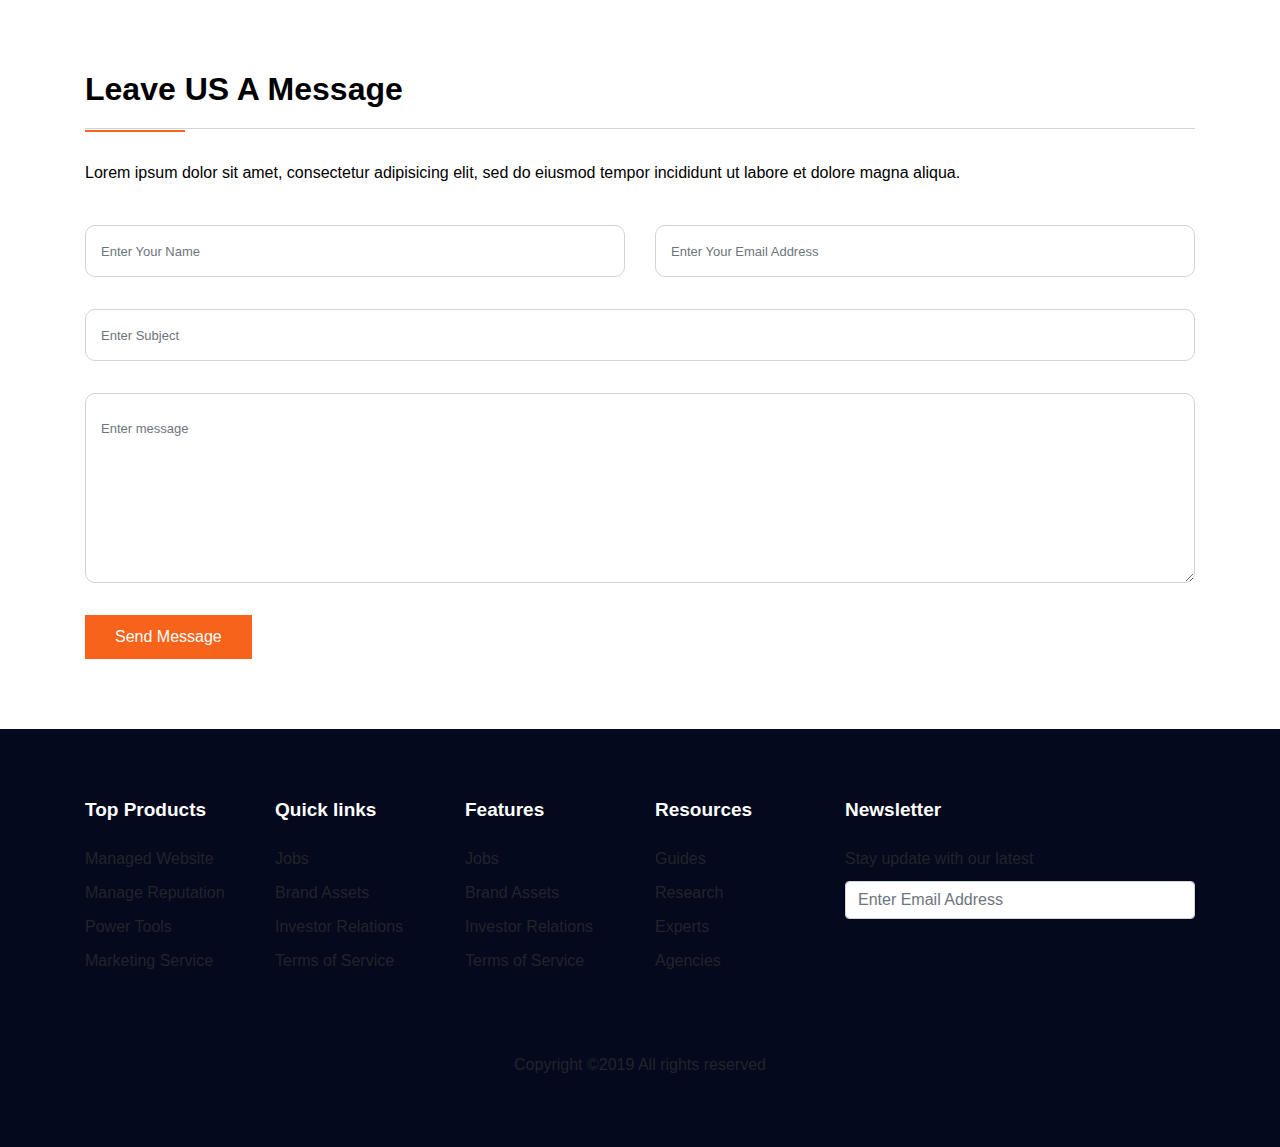
<file: contact.html>
<!doctype html>
<html lang="en">
  <head>
    <meta charset="utf-8">
    <meta name="viewport" content="width=device-width, initial-scale=1, shrink-to-fit=no">
    <meta name="description" content="">
  
    <title></title>
    <link href="https://stackpath.bootstrapcdn.com/bootstrap/4.4.1/css/bootstrap.min.css" rel="stylesheet" integrity="sha384-Vkoo8x4CGsO3+Hhxv8T/Q5PaXtkKtu6ug5TOeNV6gBiFeWPGFN9MuhOf23Q9Ifjh" crossorigin="anonymous">
    <link rel="stylesheet" href="https://use.fontawesome.com/releases/v5.8.2/css/all.css" integrity="sha384-oS3vJWv+0UjzBfQzYUhtDYW+Pj2yciDJxpsK1OYPAYjqT085Qq/1cq5FLXAZQ7Ay" crossorigin="anonymous">
    <link href="style.css" rel="stylesheet">
    <style type="text/css">
      
   
    </style>
  </head>
  <body>

   
  <!--start contact form-->

  
  <div class="p-top-bottom contact-form">
    <div class="container" style="position: relative">
      <h2 style="border-bottom: 1px solid #ced4da;padding-bottom: 20px"><b>Leave US A Message</b></h2>
      <br>
  <p>Lorem ipsum dolor sit amet, consectetur adipisicing elit, sed do eiusmod
  tempor incididunt ut labore et dolore magna aliqua.</p>
  <br>
      <div class="row">
        <!--start contact form-->
        <div class="col-md-12">
          <form>
            <div class="row">
              <div class="col-md-6">
                <div class="form-group">
                  <input type="text" name="name" placeholder="Enter Your Name" class="form-control">
                </div>
              </div>
                <div class="col-md-6">
                <div class="form-group">
                  <input type="email" name="email" placeholder="Enter Your Email Address" class="form-control">
                </div>
              </div>

                <div class="col-md-12">
                <div class="form-group">
                  <input type="text" name="subject" placeholder="Enter Subject" class="form-control">
                </div>
              </div>
              <div class="col-md-12">
                <div class="form-group">
                  <textarea class="form-control" placeholder="Enter message"></textarea>
                </div>
              </div>
              <div class="col-md-6">
                <button class="primary-btn">Send Message</button>
              </div>
            </div>
          </form>
        </div>
        <!--end contact form-->
      </div>
    </div>
  </div>
  <!--end  contact form-->



   <!--start footer-->
  <div class="footer p-top-bottom">
    <div class="container">
      <div class="row">
        <!--start item-->
        <div class="col-md-2">
          <h4>Top Products</h4>
          <p>Managed Website</p>
          <p>Manage Reputation</p>
          <p>Power Tools</p>
          <p>Marketing Service</p>
        </div>
        <!--end item-->

         <!--start item-->
        <div class="col-md-2">
          <h4>Quick links</h4>
          <p>Jobs</p>
          <p>Brand Assets</p>
          <p>Investor Relations</p>
          <p>Terms of Service</p>
        </div>
        <!--end item-->

         <!--start item-->
        <div class="col-md-2">
          <h4>Features</h4>
          <p>Jobs</p>
          <p>Brand Assets</p>
          <p>Investor Relations</p>
          <p>Terms of Service</p>
        </div>
        <!--end item-->

         <!--start item-->
        <div class="col-md-2">
          <h4>Resources</h4>
          <p>Guides</p>
          <p>Research</p>
          <p>Experts</p>
          <p>Agencies</p>
        </div>
        <!--end item-->

         <!--start item-->
        <div class="col-md-4">
          <h4>Newsletter</h4>
          <p>Stay update with our latest</p>
          <input type="text" name="address" class="form-control" placeholder="Enter Email Address">
        </div>
        <!--end item-->

        <div class="copy-right text-center">
          Copyright ©2019 All rights reserved
        </div>
      </div>
    </div>
  </div>
  <!--end footer-->

<script
  src="https://code.jquery.com/jquery-3.4.1.min.js"
  integrity="sha256-CSXorXvZcTkaix6Yvo6HppcZGetbYMGWSFlBw8HfCJo="
  crossorigin="anonymous"></script>
<script src="https://stackpath.bootstrapcdn.com/bootstrap/4.4.1/js/bootstrap.min.js" integrity="sha384-wfSDF2E50Y2D1uUdj0O3uMBJnjuUD4Ih7YwaYd1iqfktj0Uod8GCExl3Og8ifwB6" crossorigin="anonymous"></script>
<script type="text/javascript">
  $( function(){
    $(".count-up").click( function(){
      $("input.quanity").val( +$("input").val() + 1 );
    } );

    $(".count-down").click( function(){
      if( +$("input").val() >= 1 ){
        $("input.quanity").val( +$("input").val() - 1 )  
      }
         
    } );
  } );
</script>

     
</html>
</file>
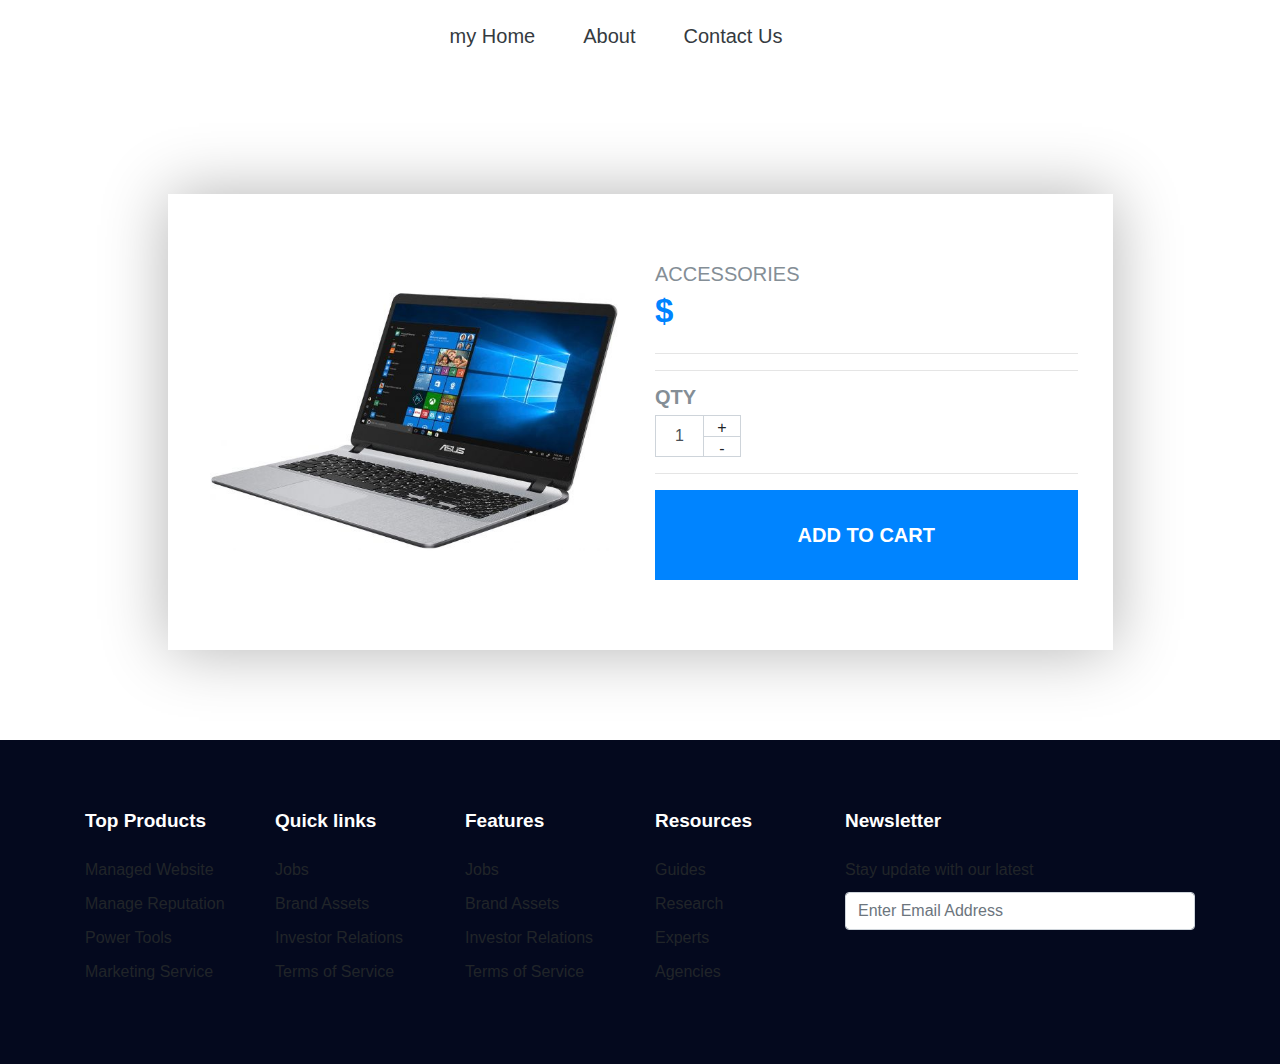
<file: view_item.html>
<!doctype html>
<html lang="en">
  <head>
    <meta charset="utf-8">
    <meta name="viewport" content="width=device-width, initial-scale=1, shrink-to-fit=no">
    <meta name="description" content="">
  
    <title></title>
    <link href="https://stackpath.bootstrapcdn.com/bootstrap/4.4.1/css/bootstrap.min.css" rel="stylesheet" integrity="sha384-Vkoo8x4CGsO3+Hhxv8T/Q5PaXtkKtu6ug5TOeNV6gBiFeWPGFN9MuhOf23Q9Ifjh" crossorigin="anonymous">
    <link rel="stylesheet" href="https://use.fontawesome.com/releases/v5.8.2/css/all.css" integrity="sha384-oS3vJWv+0UjzBfQzYUhtDYW+Pj2yciDJxpsK1OYPAYjqT085Qq/1cq5FLXAZQ7Ay" crossorigin="anonymous">
    <link href="style.css" rel="stylesheet">
    
  </head>
  <body>
    <!---->
    <div class="container">
      <ul class="nav justify-content-center mb-md-3 mt-3">
          <li class="nav-item">
              <a class="navbar-brand text-dark mr-md-5 mb-5" href="#">my Home</a>
          </li>
          <li class="nav-item">
              <a class="navbar-brand text-dark mr-md-5 mb-5" href="#">About</a>
          </li>
          <li class="nav-item">
              <a class="navbar-brand text-dark mr-md-5 mb-5" href="#">Contact Us</a>
          </li>
      </ul>

    </div>
    <!---->
    <!--start product view-->
    <div class="container">
      <div class="row product-box">
        <div class="col-md-6 product-img">
          <img src="laptop.jpg" class="productImg" id="productImg" >
        </div>
        <div class="col-md-6 product-desc">
          <h4>Accessories</h4>
          <h2 id="productName"></h2>
          <h2 class="price">$ <span id="productPrice"></span></h2>
          <hr>
          <p id="productDescription" >
           
          </p>
          <hr>
          <div class="option">
            <h4>QTY</h4>
            <input type="text" value="1" name="quantity" class="quanity form-control">
            <div class="count">
              <button class="count-up btn btn-default" type="button" style="border-bottom: 0;">+</button>
              <button class="count-down btn btn-default" type="button">-</button>  
            </div>
            
          </div>

          <hr>
          
          <button class="btn btn-rounded btn-block add-to-cart">add to cart</button>
        </div>
      </div>
    </div>
    <!--end product view-->
  


   <!--start footer-->
  <div class="footer p-top-bottom">
    <div class="container">
      <div class="row">
        <!--start item-->
        <div class="col-md-2">
          <h4>Top Products</h4>
          <p>Managed Website</p>
          <p>Manage Reputation</p>
          <p>Power Tools</p>
          <p>Marketing Service</p>
        </div>
        <!--end item-->

         <!--start item-->
        <div class="col-md-2">
          <h4>Quick links</h4>
          <p>Jobs</p>
          <p>Brand Assets</p>
          <p>Investor Relations</p>
          <p>Terms of Service</p>
        </div>
        <!--end item-->

         <!--start item-->
        <div class="col-md-2">
          <h4>Features</h4>
          <p>Jobs</p>
          <p>Brand Assets</p>
          <p>Investor Relations</p>
          <p>Terms of Service</p>
        </div>
        <!--end item-->

         <!--start item-->
        <div class="col-md-2">
          <h4>Resources</h4>
          <p>Guides</p>
          <p>Research</p>
          <p>Experts</p>
          <p>Agencies</p>
        </div>
        <!--end item-->

         <!--start item-->
        <div class="col-md-4">
          <h4>Newsletter</h4>
          <p>Stay update with our latest</p>
          <input type="text" name="address" class="form-control" placeholder="Enter Email Address">
        </div>
        <!--end item-->

       
      </div>
    </div>
  </div>
  <!--end footer-->

<script
  src="https://code.jquery.com/jquery-3.4.1.min.js"
  integrity="sha256-CSXorXvZcTkaix6Yvo6HppcZGetbYMGWSFlBw8HfCJo="
  crossorigin="anonymous"></script>
<script src="https://stackpath.bootstrapcdn.com/bootstrap/4.4.1/js/bootstrap.min.js" integrity="sha384-wfSDF2E50Y2D1uUdj0O3uMBJnjuUD4Ih7YwaYd1iqfktj0Uod8GCExl3Og8ifwB6" crossorigin="anonymous"></script>
<script type="text/javascript">
  $( function(){
    $(".count-up").click( function(){
      $("input.quanity").val( +$("input").val() + 1 );
    } );

    $(".count-down").click( function(){
      if( +$("input").val() >= 1 ){
        $("input.quanity").val( +$("input").val() - 1 )  
      }
         
    } );
  } );
</script>
<script type="text/javascript">
 let productArray=[]
function getProducts() {
    fetch("https://gist.githubusercontent.com/a7med-hussien/7fc3e1cba6abf92460d69c0437ce8460/raw/da46abcedf99a3d2bef93a322641926ff60db3c3/products.json"
        ,{
           cache:"force-cache",
            method: "GET",
            mode: "cors"
        }
        )
        .then((resp) => resp.json())
        .then(function(data) {
            data.ProductCollection.forEach((product)=>{
                var urlParams = new URLSearchParams(window.location.search);
                var id = urlParams.get('id');
                if( product.ProductId ==  id  ){
                    productPrice.innerHTML =  product.Price;
                    productDescription.innerHTML =  product.Description;
                    productName.innerHTML =  product.Name;
                    productImg.setAttribute("src", product.ProductPicUrl );

                }
            });
        })
        .catch(function(error) {
            alert("Network Error")
        });
}
getProducts();

</script>
     
</html>
</file>
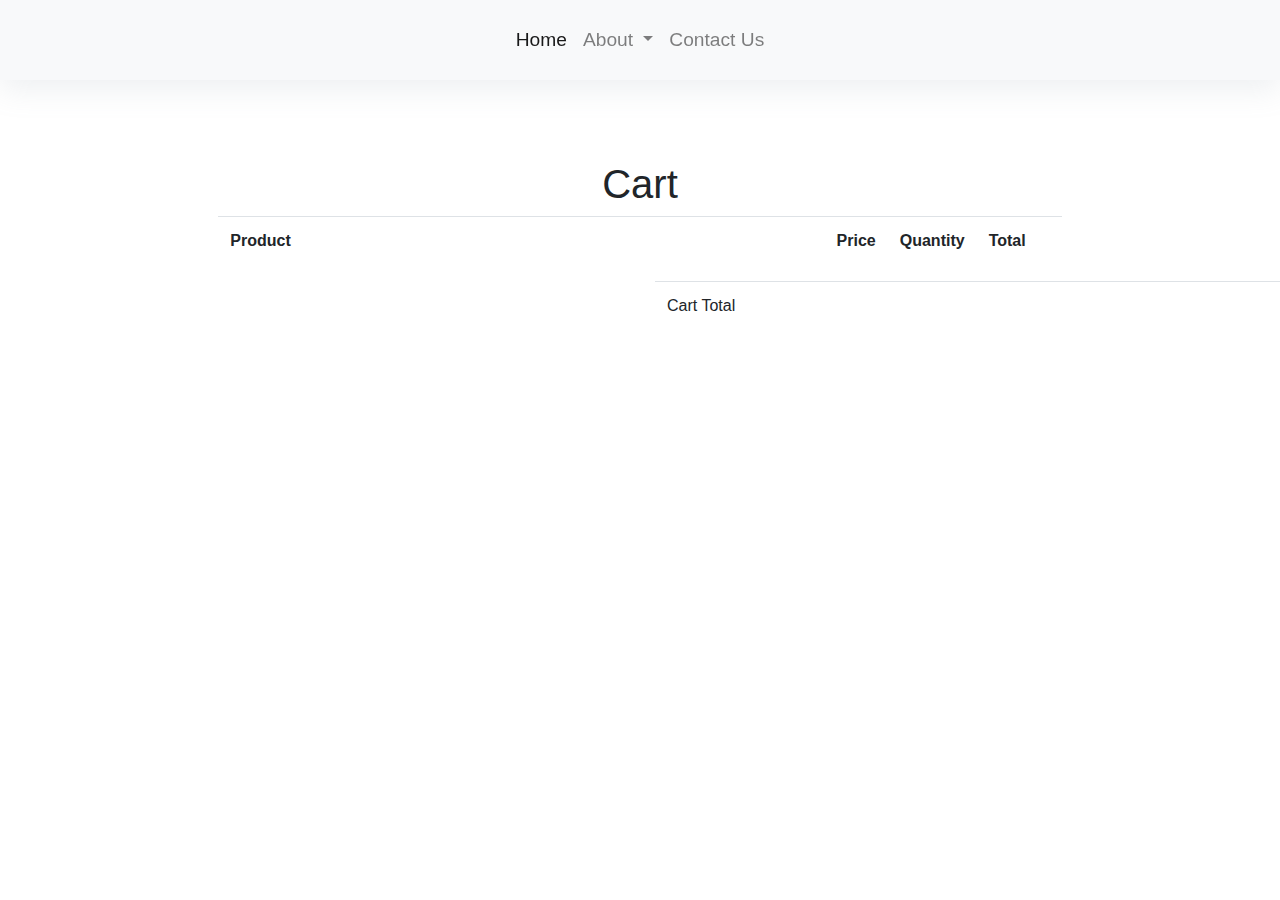
<file: html/cart.html>
<!DOCTYPE html>
<html>

<head>
    <meta charset="UTF-8">
    <meta name="viewport" content="width=device-width, initial-scale=1.0">
    <meta http-equiv="X-UA-Compatible" content="ie=edge">
    <link rel="stylesheet" href="https://stackpath.bootstrapcdn.com/bootstrap/4.4.1/css/bootstrap.min.css">
    <link rel="stylesheet" type="text/css" href="../css/style.css">
    <style>
    .btn-outline-primary {
    /* color: #007bff;
    border-color: #007bff; */
    margin-top: 10px;
    }
    
    </style>
</head>

<body>
    <div class="container">
            <!--start navbar-->
            <nav class="navbar navbar-expand-lg navbar-light bg-light fixed-top" style="box-shadow: 0 10px 30px 0 rgba(138, 155, 165, 0.15);">
              <button class="navbar-toggler" type="button" data-toggle="collapse" data-target="#navbarSupportedContent" aria-controls="navbarSupportedContent" aria-expanded="false" aria-label="Toggle navigation">
                <span class="navbar-toggler-icon"></span>
              </button>

              <div class="collapse navbar-collapse" id="navbarSupportedContent">
                <ul class="navbar-nav mr-auto" style="margin: auto;font-size: 1.2em;">
                  <li class="nav-item active">
                    <a class="nav-link" href="index.html">Home <span class="sr-only">(current)</span></a>
                  </li>
                 
                  <li class="nav-item dropdown">
                    <a class="nav-link dropdown-toggle" href="#" id="navbarDropdown" role="button" data-toggle="dropdown" aria-haspopup="true" aria-expanded="false">
                      About
                    </a>
                    <div class="dropdown-menu" aria-labelledby="navbarDropdown">
                      <a class="dropdown-item" href="ghada.html">Ghada</a>
                      <a class="dropdown-item" href="islam.html">Islam</a>
                      <a class="dropdown-item" href="ahmed.html">Ahmed</a>
                    </div>
                  </li>

                   <li class="nav-item">
                    <a class="nav-link" href="contact.html">Contact Us</a>
                  </li>

                </ul>
              
              </div>
            </nav>
            <!--end navbar-->
        <div class="row no-gutters" id="all">
        </div>

    </div>

    <h1 class="text-center">Cart</h1>
    <div class="row">
        <div class="col-lg-2">

        </div>
        <div class="col-lg-8">
            <table id="products-table" class="table">
                <tr>
                    <th class="col">
                        Product
                    </th>
                    <th class="col">
                        Price
                    </th>
                    <th class="col">
                        Quantity
                    </th>
                    <th class="col">
                        Total
                    </th>
                    <th class="col">
                        
                    </th>
                </tr>
                <tr>

                </tr>
            </table>
        </div>
        <div class="col-lg-2">

        </div>
    </div>
    <div class="row">
        <div class="col-lg-6"></div>
        <div class="col-lg-6">
            <table id="table-total" class="table">
                <tr>
                    <td class="col">
                        Cart Total
                    </td>
                </tr>


            </table>
        </div>
    </div>






    <script src="https://code.jquery.com/jquery-3.4.1.slim.min.js"
        integrity="sha384-J6qa4849blE2+poT4WnyKhv5vZF5SrPo0iEjwBvKU7imGFAV0wwj1yYfoRSJoZ+n" crossorigin="anonymous">
    </script>
    <script src="https://cdn.jsdelivr.net/npm/popper.js@1.16.0/dist/umd/popper.min.js"
        integrity="sha384-Q6E9RHvbIyZFJoft+2mJbHaEWldlvI9IOYy5n3zV9zzTtmI3UksdQRVvoxMfooAo" crossorigin="anonymous">
    </script>
    <script src="https://stackpath.bootstrapcdn.com/bootstrap/4.4.1/js/bootstrap.min.js"
        integrity="sha384-wfSDF2E50Y2D1uUdj0O3uMBJnjuUD4Ih7YwaYd1iqfktj0Uod8GCExl3Og8ifwB6" crossorigin="anonymous">
    </script>
    <script src="../javascript/cart.js"></script>
</body>

</html>
</file>
<file: style.css>
/*start footer*/
.footer{
	background-color: #04091e;
}
.footer h4{
	color: #fff;
    margin-bottom: 25px;
    font-weight: 600;
    font-size: 19px;
}
.footer p{
	margin-bottom: 10px;
}
.footer .copy-right{padding-top: 70px;width: 100%;}
/*end footer/



/*start contact page*/
.single-contact{
	    overflow: hidden;
	    margin-bottom: 20px;
}
.single-contact i{
	float: left;
    font-size: 30px;
    color: #f7631b;
    margin-right: 30px;
    box-sizing: border-box;
    margin-bottom: 10px;
    width: 8%;
    text-align: center;
}
.single-contact .contact-details{
	    float: left;
}
.single-contact h5{
	font-weight: 300;
    font-size: 16px;
    margin-bottom: 5px;
    color: #222;
}

.contact-form form input,
.contact-form form textarea{
	margin-bottom: 5px;
    border-radius: 0px;
    padding: 25px 15px;
    font-size: 13px;
    font-weight: 300;
}
.contact-form h2:after{
	content: "";
    top: 60px;
    left: 15px;
    position: absolute;
    width: 100px;
    height: 1px;
    border-bottom: 2px solid #f7631b;
}
.contact-form h2,
.contact-form p{
	color: #000
}
input:focus{
	 background-color: #eee;
}
.contact-form form textarea{
	height: 190px;
}
/*end contact page*/

/*start framework*/
.header-info i{
	margin: 0px 10px;
    color: #fff;
    font-size: 16px;
    
}
.table{
	height: 100%;
	display: table;
}
.table-row{
	display: table-row;
}
.primary-btn{
	background: #f7631b;
    line-height: 42px;
    padding-left: 30px;
    padding-right: 30px;
    border: none;
    color: #fff;
    display: inline-block;
    font-weight: 500;
    position: relative;
    -webkit-transition: all 0.3s ease 0s;
    -moz-transition: all 0.3s ease 0s;
    -o-transition: all 0.3s ease 0s;
    transition: all 0.3s ease 0s;
    cursor: pointer;
    position: relative;
}

.p-top-bottom{
	padding-top: 70px;
	padding-bottom: 70px;
}
.mg-20{
	margin-bottom: 20px;
}

/*end framework*/

.form-group{
	margin-bottom: 2rem;
}
.contact-form form input, .contact-form form textarea{
	border-radius: 10px;
}

/*start add new syle for view and contact*/
.product-box{
        max-width: 945px;
        margin:90px auto;
        box-shadow: 0 0 62px rgba(0,0,0,.3);
        position: relative;
        padding: 70px 20px;
      }
      .product-img{
        position: relative;
      }
      .product-box h4{
            color: #848e96;
            text-transform: uppercase;
    font: 400 20px/1 "Poppins",sans-serif;
    margin: 0 0 8px;

      }
      .product-box h2{ color: #374048;text-transform: uppercase;
    font: 700 33px/1 "Poppins",sans-serif;
    margin: 0 0 10px;  }

    .product-box h5{color: #a8afb5;    text-transform: uppercase;
    font: 300 16px/1 "Poppins",sans-serif;
    margin: 0 0 20px;}

    .product-box .price{
      color: #0084ff;
      font: 600 33px/34px "Poppins",sans-serif;
    margin: 0 0 25px;
    text-transform: uppercase;
    }
    .product-box p{
      text-transform: uppercase;
      color: #979a9d;
      font: 300 16px/28px "Poppins",sans-serif;
    margin-bottom: 0;
    }
    .product-box input{
      width: 48px;
      box-shadow: none;
      height: 42px;
      padding: 0;
      border-radius: 0;
      text-align: center;
      border-right: 0;
      float: left;
    }
    .product-box .count{
      float: left;
    }
    .product-box .option{
      overflow: hidden;
    }
    .product-box .option h4{
      font-weight: 600
    }

    .product-box button.count-up,button.count-down{
      border-radius: 0;
      display: block;
    width: 38px;
    text-align: center;
    padding: 0;
    margin-left: 0;
        border: 1px solid #ced4da;
        height: 21px;
    }
    .product-box button.count-up:focus,button.count-down:focus ,.product-box input{
      box-shadow: none !important;
      border-color: none !important;
    }
    .product-box .add-to-cart{
    text-transform: uppercase;
    border: none;
    transition: all 300ms linear 0s;
    border-radius: 0;
    background: #0084ff;
    color: #fff;
    padding: 30px;
    font-weight: 800;
    font-size: 20px;
    }
    .product-box .add-to-cart:hover{
      color:#fff;
      background: #555;
    }

    @media (min-width: 992px) {
  .product-box img{
      width: 90%;
      position: absolute;
    top: 50%;
    left: 50%;
    transform: translate(-50%, -50%);
    }

}

/*end add new syle for view and contact*/
</file>
<file: css/style.css>
body{
    padding-top: 10em;
}
.media-block {
    margin-bottom: 50px;
    white-space: normal;

}
.card-bordered {
    border-bottom: 0;
    border-top: 0;
}


.ff
{
    width: 200px !important ;
    height: 200px !important;
}
.TotalButton {
    top: 300px;
    right: 0;
    position: fixed;
    background-color: rgb(219, 218, 218);
    padding-right: 40px;
    padding-left: 40px;
    padding-top: 10px;
    padding-bottom: 10px;
    border-radius: 10px;
    cursor: pointer;
}

.Checkout {
    top: 50px;
    /* left: 100px; */
    right: 0;
    /*position: fixed; */
    /* background-color: rgb(219, 218, 218); */
    padding-right: 40px;
    padding-left: 40px;
    padding-top: 10px;
    padding-bottom: 10px;
    border-radius: 10px;
}

.navbar{
    padding: 1.1rem 1rem;
}
.dropdown-item.active, .dropdown-item:active {
    color: #fff;
    text-decoration: none;
    background-color: #f7631b;
}
.navbar-light .navbar-toggler{
    margin-left: auto
}
</file>
